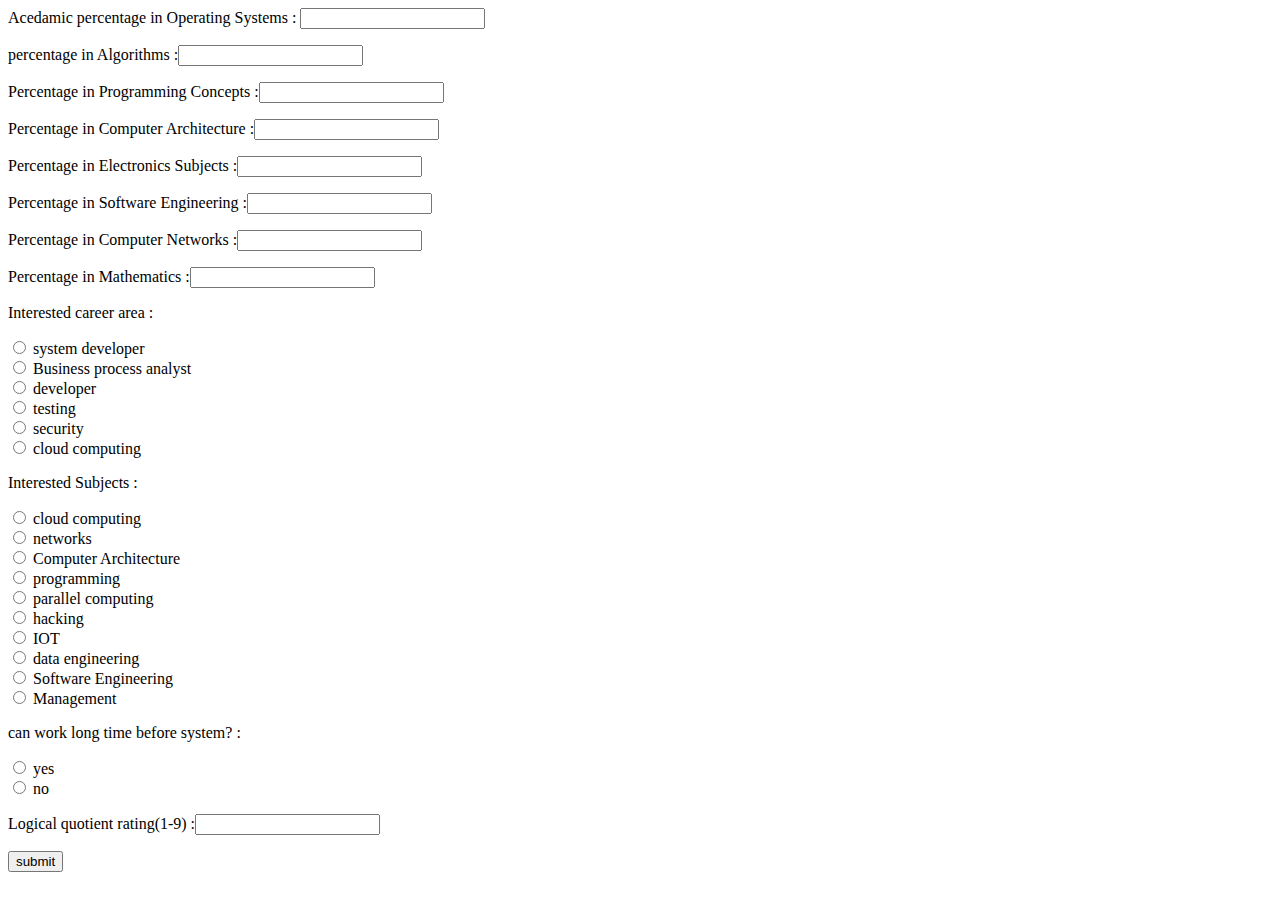
<file: templates/career.html>
<html>
   <body>
      <form action = "http://localhost:5000/result" method = "POST">
         <p>Acedamic percentage in Operating Systems : <input type = "text" name = "Acedamic percentage in Operating Systems" /></p>
         <p>percentage in Algorithms :<input type = "text" name = "percentage in Algorithms" /></p>
         <p>Percentage in Programming Concepts :<input type ="text" name = "Percentage in Programming Concepts" /></p>
         <p>Percentage in Computer Architecture :<input type ="text" name = "Percentage in Computer Architecture" /></p>
         <p>Percentage in Electronics Subjects :<input type ="text" name = "Percentage in Electronics Subjects" /></p>
         <p>Percentage in Software Engineering :<input type ="text" name = "Percentage in Software Engineering" /></p>
         <p>Percentage in Computer Networks :<input type ="text" name = "Percentage in Computer Networks" /></p>
         <p>Percentage in Mathematics :<input type ="text" name = "Percentage in Mathematics" /></p>
         <p>Interested career area :</p>
  <input type="radio" id="system developer" name="career" value="1">
  <label for="system developer">system developer</label><br>
  <input type="radio" id="Business process analyst" name="career" value="2">
  <label for="Business process analyst">Business process analyst</label><br>
  <input type="radio" id="developer" name="career" value="3">
  <label for="developer">developer</label><br>
         <input type="radio" id="testing" name="career" value="4">
  <label for="testing">testing</label><br>
         <input type="radio" id="security" name="career" value="5">
  <label for="security">security</label><br>
         <input type="radio" id="cloud computing" name="career" value="6">
  <label for="cloud computing">cloud computing</label><br>
         <p>Interested Subjects :</p>
  <input type="radio" id="cloud computing" name="subject" value="1">
  <label for="cloud computing">cloud computing</label><br>
  <input type="radio" id="networks" name="subject" value="2">
  <label for="networks">networks</label><br>
  <input type="radio" id="Computer Architecture" name="subject" value="3">
  <label for="Computer Architecture">Computer Architecture</label><br>
         <input type="radio" id="programming" name="subject" value="4">
  <label for="programming">programming</label><br>
         <input type="radio" id="parallel computing" name="subject" value="5">
  <label for="parallel computing">parallel computing</label><br>
         <input type="radio" id="hacking" name="subject" value="6">
  <label for="hacking">hacking</label><br>
          <input type="radio" id="IOT" name="subject" value="7">
  <label for="IOT">IOT</label><br>
          <input type="radio" id="data engineering" name="subject" value="8">
  <label for="data engineering">data engineering</label><br>
          <input type="radio" id="Software Engineering" name="subject" value="9">
  <label for="Software Engineering">Software Engineering</label><br>
          <input type="radio" id="Management" name="subject" value="10">
  <label for="Management">Management</label><br>
          <p>can work long time before system? :</p>
  <input type="radio" id="yes" name="long_time_system" value="1">
  <label for="yes">yes</label><br>
  <input type="radio" id="no" name="long_time_system" value="0">
  <label for="no">no</label><br>
         <p>Logical quotient rating(1-9) :<input type ="text" name = "Logical quotient rating" /></p>
         <p><input type = "submit" value = "submit" /></p>
      </form>
   </body>
</html>
</file>
